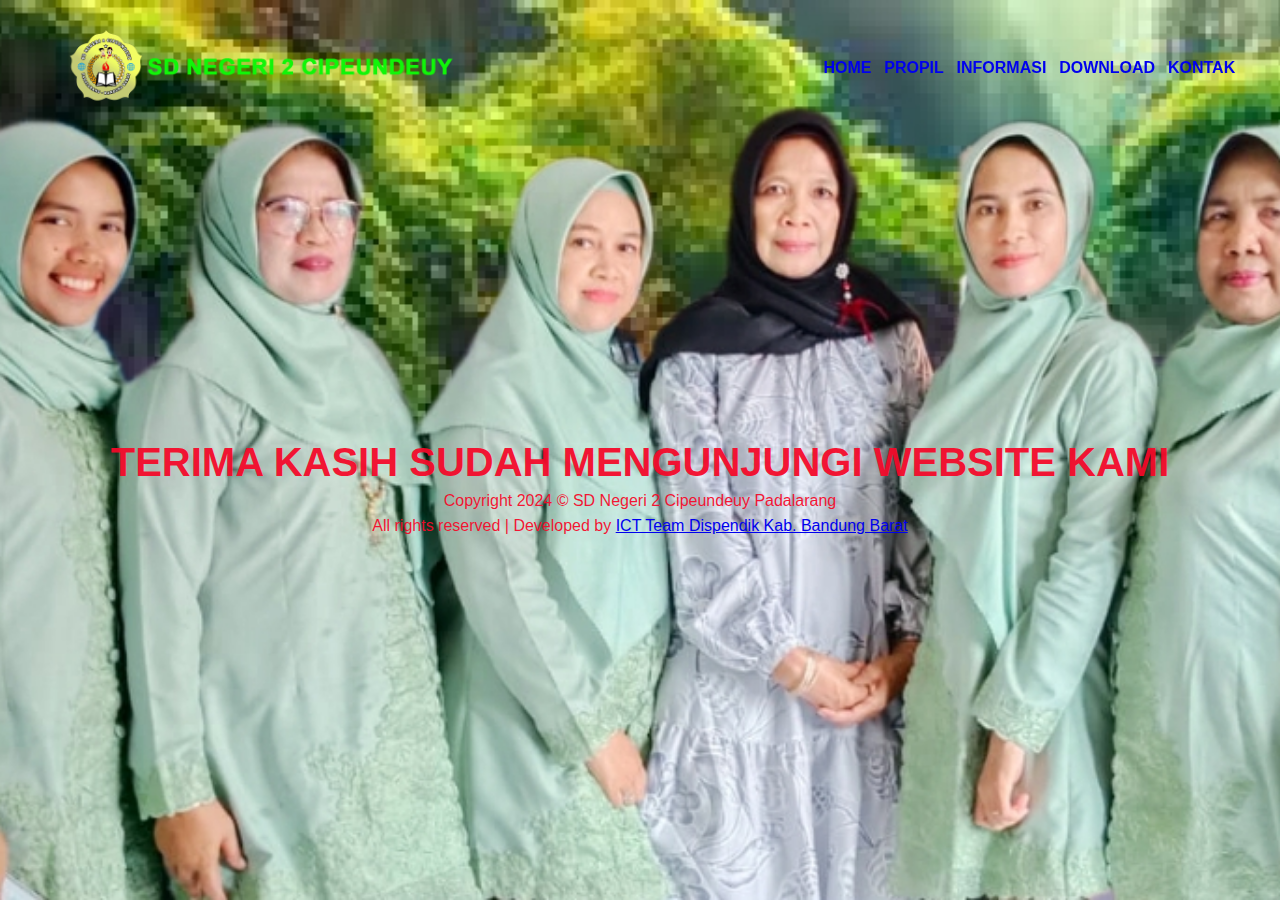
<file: index.html>
<!DOCTYPE html>
<html lang="en">

<head>
    <meta charset="UTF-8">
    <meta name="viewport" content="width=device-width, initial-scale=1.0">
    <title>SD NEGERI 2 CIPEUNDEUY</title>
    <link rel="stylesheet" href="style.css">
    <link rel="icon" type="image/png" href="favicon/favicon.png" width="200px">
</head>
  <body>
    <body oncontextmenu="return false" oncopy="return false" oncut="return false" onpaste="return false">
 </body>
    <div class="img-content">
        <img src="img/SDN 2 CIPEUNDEUY.png" width="400px">
    </div>
    <nav>
        <ul>
            <li><a href="#">HOME</a></li>
            <li><a href="propil.html">PROPIL</a></li>
            <li><a href="informasi.html">INFORMASI</a></li>
            <li><a href="download.html">DOWNLOAD</a></li>
            <li><a href="kontak.html">KONTAK</a></li>
        </ul>
    </nav>
    <div class="slider-container">
        <div class="slider-item">
            <img src="img/image3.jpg">
            <div class="slider-content">
                <h1 class="slider-title">TERIMA KASIH SUDAH MENGUNJUNGI WEBSITE KAMI</h1>
                <P class="slider-description">Copyright 2024 &copy; SD Negeri 2 Cipeundeuy Padalarang
                <p>All rights reserved | Developed by <a
                        href="https://bandungbaratkab.go.id/instansi/perangkat-daerah/dinas-pendidikan/"
                        target="_blank">ICT Team
                        Dispendik Kab. Bandung Barat</p>
                <!-- <a class="slider-action" href="#">Explore</a> -->
            </div>
        </div>
        <div class="slider-item">
            <img src="img/image2.jpg">
            <div class="slider-content">
                <h1 class="slider-title">SELAMAT DATANG DI WEBSITE</h1>
                <!-- <P class="slider-description">Lorem ipsum dolor sit, amet consectetur adipisicing elit. Soluta sunt adipisci</P>
                 <a class="slider-action" href="#">Explore</a> -->
            </div>
        </div>
        <div class="slider-item">
            <img src="img/image1.jpg">
            <div class="slider-content">
                <h1 class="slider-title">SD NEGERI 2 CIPEUNDEUY</h1>
                <!-- <P class="slider-description">Lorem ipsum dolor sit, amet consectetur adipisicing elit. Soluta sunt adipisci</P>
                 <a class="slider-action" href="#">Explore</a> -->
            </div>
        </div>
    </div>
    <script src="script.js"></script>
</body>
</html>
</file>
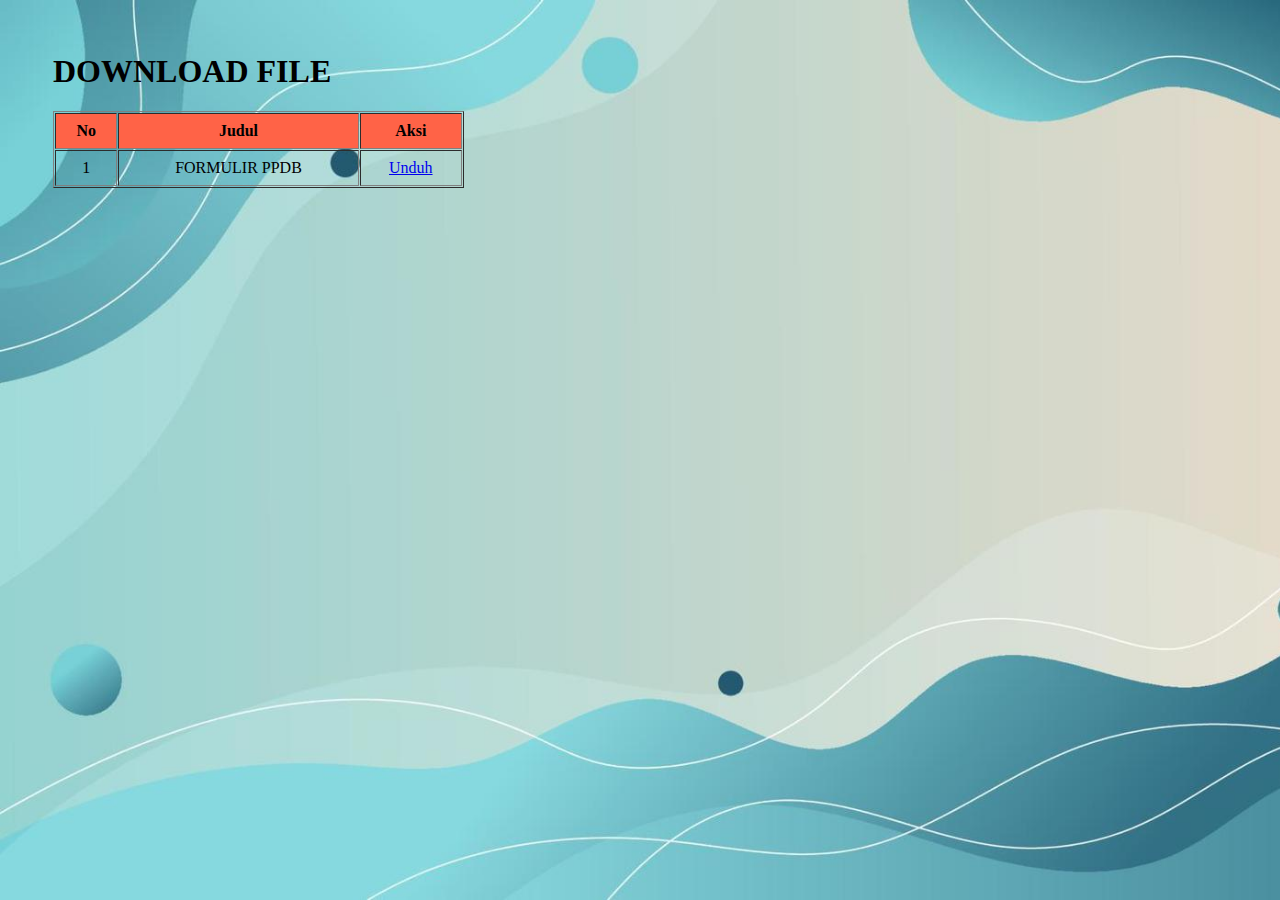
<file: download.html>
<html>
    <head>
        <title>SD NEGERI 2 CIPEUNDEUY</title>
        <link rel="shortcut icon" href="favicon/gambar.png" type="image/png">
        <style>
         body{
           background-image: url(img/backgroundgradasi.jpg);
           background-repeat: no-repeat;
           background-size: cover;
           padding: 45px;
         }
        </style>
    </head>
    <body>
        <table border="1" cellspacing="1" cellpadding="8" width="35%" >
            <h1>DOWNLOAD FILE</h1>
            <tr bgcolor="tomato">
                <th>No</th>
                <th>Judul</th>
                <th>Aksi</th>
              </tr>
              <tr>
                <td align="center">1</td>
                <td align="center">FORMULIR PPDB</td>
                <td align="center"><a href="doc/FORMULIR PENDAFTARAAN PPDB.docx" title="Detail FORMULIR PENDAFTARAAN PPDB" target="_blank" class="btn btn-info btn-sm">Unduh</a></td>
              </tr>

        </table>                         						                      																																																										
    </body>
</html>
</file>
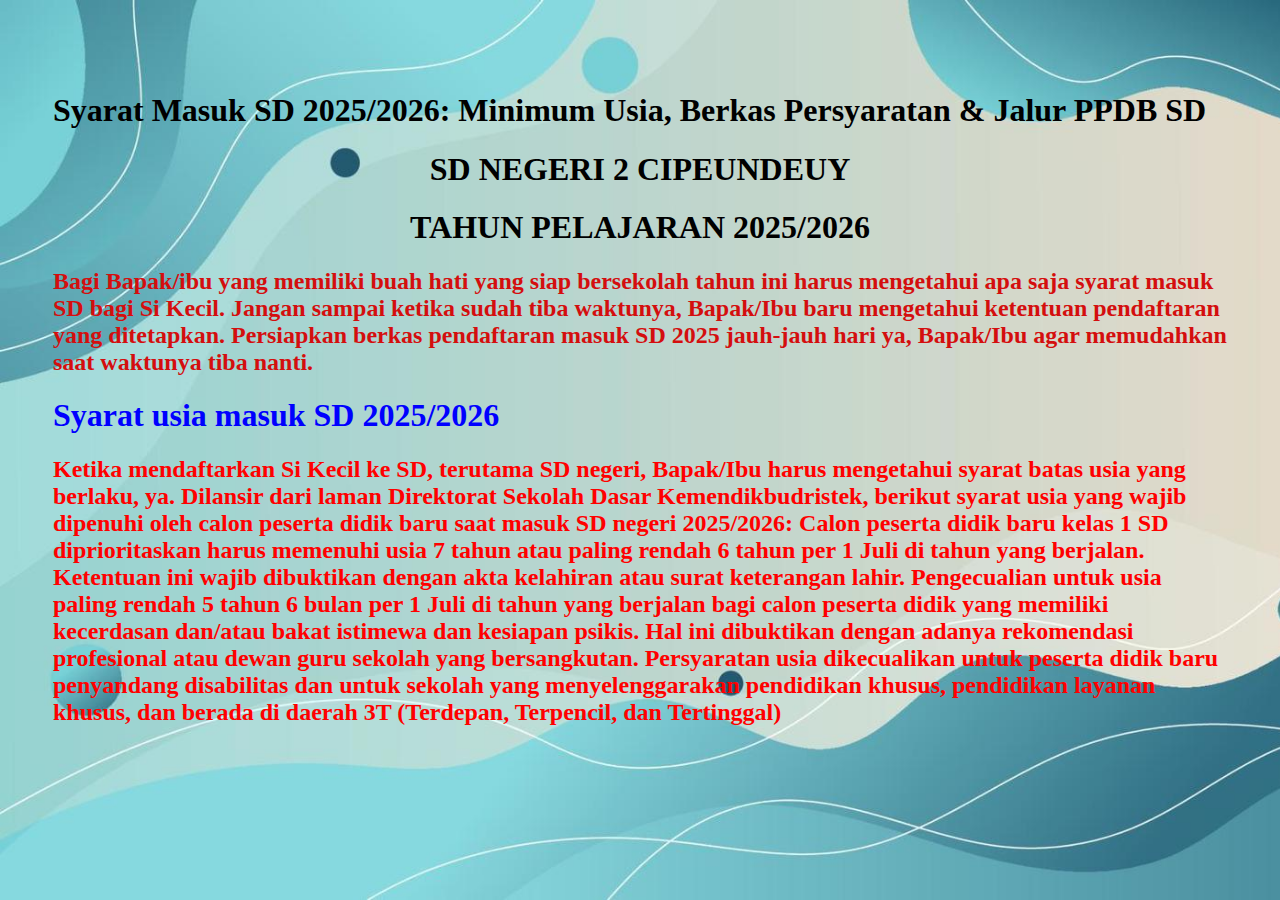
<file: informasi.html>
<html>

<head>
  <title>SD NEGERI 2 CIPEUNDEUY</title>
  <link rel="shortcut icon" href="favicon/gambar.png" type="image/png">

  <style>
    body {
      background-image: url(img/backgroundgradasi.jpg);
      background-repeat: no-repeat;
      background-size: cover;
      padding: 45px;
    }
  </style>
</head>
<body>
   <body oncontextmenu="return false" oncopy="return false" oncut="return false" onpaste="return false">
  </body>
  <br>
  <h1>Syarat Masuk SD 2025/2026: Minimum Usia, Berkas Persyaratan & Jalur PPDB SD</h1>
  <h1 align="center">SD NEGERI 2 CIPEUNDEUY</h1>
  <h1 align="center">TAHUN PELAJARAN 2025/2026</h1>

  <h2 style="color: rgb(212, 14, 14);">Bagi Bapak/ibu yang memiliki buah hati yang siap bersekolah tahun ini harus
    mengetahui apa saja syarat masuk SD bagi Si Kecil. Jangan sampai ketika sudah tiba waktunya, Bapak/Ibu baru
    mengetahui ketentuan pendaftaran yang ditetapkan. Persiapkan berkas pendaftaran masuk SD 2025 jauh-jauh hari ya,
    Bapak/Ibu agar memudahkan saat waktunya tiba nanti.</h2>

  <h1 style="color: blue;">Syarat usia masuk SD 2025/2026</h1>
  <h2 style="color: rgb(255, 0, 0);">Ketika mendaftarkan Si Kecil ke SD, terutama SD negeri, Bapak/Ibu harus mengetahui
    syarat batas usia yang berlaku, ya. Dilansir dari laman Direktorat Sekolah Dasar Kemendikbudristek, berikut syarat
    usia yang wajib dipenuhi oleh calon peserta didik baru saat masuk SD negeri 2025/2026: Calon peserta didik baru
    kelas 1 SD diprioritaskan harus memenuhi usia 7 tahun atau paling rendah 6 tahun per 1 Juli di tahun yang berjalan.
    Ketentuan ini wajib dibuktikan dengan akta kelahiran atau surat keterangan lahir.
    Pengecualian untuk usia paling rendah 5 tahun 6 bulan per 1 Juli di tahun yang berjalan bagi calon peserta didik
    yang memiliki kecerdasan dan/atau bakat istimewa dan kesiapan psikis. Hal ini dibuktikan dengan adanya rekomendasi
    profesional atau dewan guru sekolah yang bersangkutan.
    Persyaratan usia dikecualikan untuk peserta didik baru penyandang disabilitas dan untuk sekolah yang
    menyelenggarakan pendidikan khusus, pendidikan layanan khusus, dan berada di daerah 3T (Terdepan, Terpencil, dan
    Tertinggal)</h2>
  <br>
  <!-- <details> -->
    
    <!-- <center><table>
      <h2><center>FORMULIR PENDAFTARAN PESERTA DIDIK BARU</center></h2>
      <h2><center>SD NEGERI 2 CIPEUNDEUY</center></h2> -->
      <!-- <h2><center>TAHUN PELAJARAN 20....../20......</center></h2> -->
       <!-- <font face="times new roman" size="4">
       <center><table border="0" cellspacing="0" cellpadding="3"</center> 
       </font>  
      <tr>
          <td><b>Nama Lengkap</b></td>
          <td>:</td>
          <td><input type="text" name="Nama" size="37"></td>
      </tr>  

      <tr>
          <td><b>NISN</b></td>
          <td>:</td>
          <td><input type="nisn" name="nisn" size="37"></td>
     </tr>

     <tr>
          <td><b>Tempat Lahir</b></td>
          <td>:</td>
          <td><input type="text" name="tempat" size="37"></td>
     </tr>

     <tr>
          <td><b>Tanggal Lahir</b></td>
          <td>:</td>
          <td><input type="date" name="tanggal"></td>
     </tr>

     <tr>
          <td><b>Jenis Kelamin</b></td>
          <td>:</td>
          <td><input type="radio" name="opsi" value="laki-laki">Laki-laki, <input type="radio" name="opsi" value="perempuan">Perempuan</td>
     </tr>

     <tr>
          <td><b>Agama</b></td>
          <td>:</td>
          <td><input type="checkbox" name="Agama" value="islam">Islam, <input type="checkbox" name="Agama" value="Kristen">Kristen, <input type="checkbox" name="Agama" value="islam">Islam, <input type="checkbox" name="Agama" value="Hindu">Hindu, <input type="checkbox" name="Agama" value="Budha">Budha, <input type="checkbox" name="text" value="lain">Lainnya</td>
     </tr>

     <tr>
          <td><b>Alamat</b></td>
          <td>:</td>
          <td><textarea cols="38" rows="6"></textarea></td>
     </tr>

     <tr>
          <td><b>Kode Pos</b></td>
          <td>:</td>
          <td><input type="kode pos" name="kode pos"></td>
     </tr>
     <tr>
          <td><b>Asal Sekolah</b></td>
          <td>:</td>
          <td><input type="text" name="asal" size="50"></td>
     </tr>

     <tr>
          <td><b>No HP / Whatsapp</b></td>
          <td>:</td>
          <td><input type="no hp" name="no hp" size="50"></td>
     </tr>
  
     <tr>
          <td><b>Nama Ayah</b></td>
          <td>:</td>
          <td><input type="text" name="nama" size="50"></td>
     </tr> 
  
     <tr>
          <td><b>Pekerjaan Ayah</b></td>
          <td>:</td>
          <td><input type="pekerjaan" name="pekerjaan" size="50"></td>
     </tr> 
    
     <tr>
          <td><b>Nama Ibu</b></td>
          <td>:</td>
          <td><input type="text" name="nama" size="50"></td>
     </tr> 
  
     <tr>
          <td><b>Pekerjaan Ibu</b></td>
          <td>:</td>
          <td><input type="pekerjaan" name="pekerjaan" size="50"></td>
     </tr> 
  
     <tr>
          <td><b>Alamat Orang Tua</b></td>
          <td>:</td>
          <td><textarea cols="38" rows="6"></textarea></td>
     </tr> 
    </center></table>
   <center>
    <button type="submit" name="submit" class="btn btn:primaty">SIMPAN</button>
   </center> -->
   <!-- <input type="submit" value="SIMPAN">
   <input type="submit" value="RESET"> -->
  <!-- </details> -->

</body>
</html>
</file>
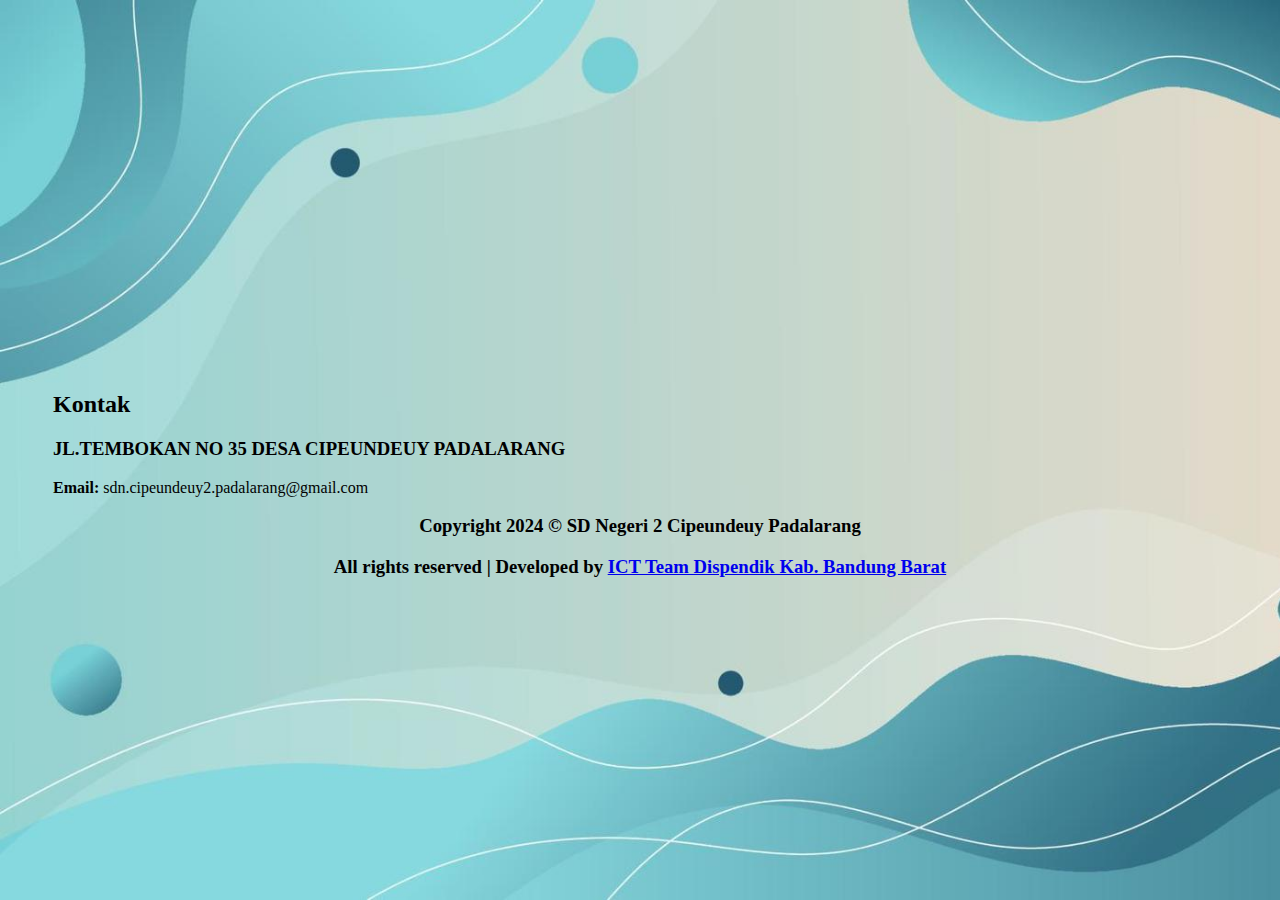
<file: kontak.html>
<html>
  <head>
        <title>SD NEGERI 2 CIPEUNDEUY</title>
        <link rel="shortcut icon" href="favicon/gambar.png" type="image/png">
        <style>
          body{
            background-image: url(img/backgroundgradasi.jpg);
            background-repeat: no-repeat;
            background-size: cover;
            padding: 45px;
          }
         </style>
</head>
<body>

  <body oncontextmenu="return false" oncopy="return false" oncut="return false" onpaste="return false">    
  </body>
  <br>
  <iframe src="https://www.google.com/maps/embed?pb=!1m18!1m12!1m3!1d3961.258747929141!2d107.49478907415467!3d-6.8595609931389205!2m3!1f0!2f0!3f0!3m2!1i1024!2i768!4f13.1!3m3!1m2!1s0x2e68e4a4a76beb37%3A0x410707fb255f2447!2sSD%20Negeri%202%20Cipeundeuy!5e0!3m2!1sid!2sid!4v1733115385384!5m2!1sid!2sid" width="800" height="300" frameborder="0" style="border: 2px; allowfullscreen="" loading="lazy" referrerpolicy="no-referrer-when-downgrade"></iframe>

  
  
  <div class="col-lg-3 col-md-6">
            <class="text-blue mb-4"><h2>Kontak</h2>
                
                <p class="mb-2">
<JL.TEMBOKAN class="fa fa-map-marker-alt me-3"><h3>JL.TEMBOKAN NO 35 DESA CIPEUNDEUY PADALARANG</h3></p>
<p class="mb-2">


  <strong>Email:</strong> sdn.cipeundeuy2.padalarang@gmail.com<br>                
<P class="slider-description"><h3 align="center">Copyright 2024 &copy; SD Negeri 2 Cipeundeuy Padalarang <p>All rights reserved | Developed by <a
  href="https://bandungbaratkab.go.id/instansi/perangkat-daerah/dinas-pendidikan/" target="_blank">ICT Team
  Dispendik Kab. Bandung Barat</p></h3>
</div>

  
  </body>
</html>
</file>
<file: style.css>
* {
    padding: 0;
    margin: 0;
    box-sizing: border-box;
}

html, body {
    overflow-x: hidden;
}


nav ul {
    display:flex;
    list-style: none;
    gap: 0.8rem;
    justify-content: right;
    position: fixed;
    top: 0;
    z-index: 2;
    width: 100%;
    padding: 2.8rem;
    font-weight: bold;
}

nav ul li a {
    font-weight: bold;
    text-decoration: none;
    color: TOMATO
    font-size: 2rem;
    font-family: Arial, Helvetica, sans-serif;
    position: relative;
    padding: .9rem 0;
    display: flex;
    justify-content: center;

    
}

nav ul li a::before {
    content: '';
    width: 0;
    position: absolute;
    height: 2px;
    background-color: rgb(242, 242, 252);
    bottom: 0;
    transition: all 500ms;
}

nav ul li a.active::before {
    width: 50%;
}


nav ul li a.active {
    opacity: 1;
}


nav ul li a:hover::before {
    width: 50%;
}





.slider-container {
    background-color: rgb(8, 8, 8);
    width: 100vw;
    height: 100vh;
    isolation: isolate;
}

.slider-container .slider-item {
    width: 100vw;
    height: 100vh;
    display: flex;
    justify-content: center;
    align-items: center;
    position: relative;
    position: absolute;
    transition: opaacity 3000ms;
}

.slider-container .slider-item[data-show="show"] {
    opacity: 1;
}

.slider-container .slider-item[data-show="hidden"] {
    z-index: -1;
    opacity: 0;
}


/* warna transparan background */
.slider-container .slider-item::before {
    content: '';
    width: 100%;
    height: 100%;
    position: absolute;
    /* background-color: rgba(82, 79, 79, 0.144); */
}

.slider-container .slider-item img {
    width: 100%;
    height: 100%;
    object-fit: cover;
}

/* posisi dan warna tulisan selamat datang dan lorem */
.slider-item .slider-content {
    position: absolute;
    color: rgba(245, 9, 41, 0.938);
    text-align: center;
    font-family: 'Gill Sans', 'Gill Sans MT', Calibri, 'Trebuchet MS', sans-serif;
    display: flex;
    flex-direction: column;
    align-items: center;
    margin-top: 75px;
}


.slider-content .slider-title {
    font-size: 2.5rem;
}

.slider-content .slider-description {
    width: 50ch;
    line-height: 2;
}


/* tulisan explorer */
.slider-content .slider-action {
    color: rgba(199, 236, 34, 0.842);
    border: 2px solid gray;
    padding: 0.5rem 1.5rem;
    font-size: 1.2rem;
    text-decoration: none;
    text-transform: uppercase;
    letter-spacing: 4px;
    font-family: 'Times New Roman', Times, serif;
    width: fit-content;
    position: relative;
    isolation: isolate;
    transition: all 500sm;
}

.slider-content .slider-action::before {
    content: '';
    background-color: rgb(248, 243, 244);
    position: absolute;
    inset: 0;
    z-index: -1;
    width: 0;
    transition: all 500sm;
}

.slider-content .slider-action:hover::before {
    width: 100%;
}

.slider-content .slider-action:hover {
    color: black;
}
    
.img-content {
    position: absolute;
  margin-left: 45px;
    z-index: 1;
    padding: 1rem;
}

/* .marquee {
    padding: 0.2rem;
    z-index: 1;
} */
</file>
